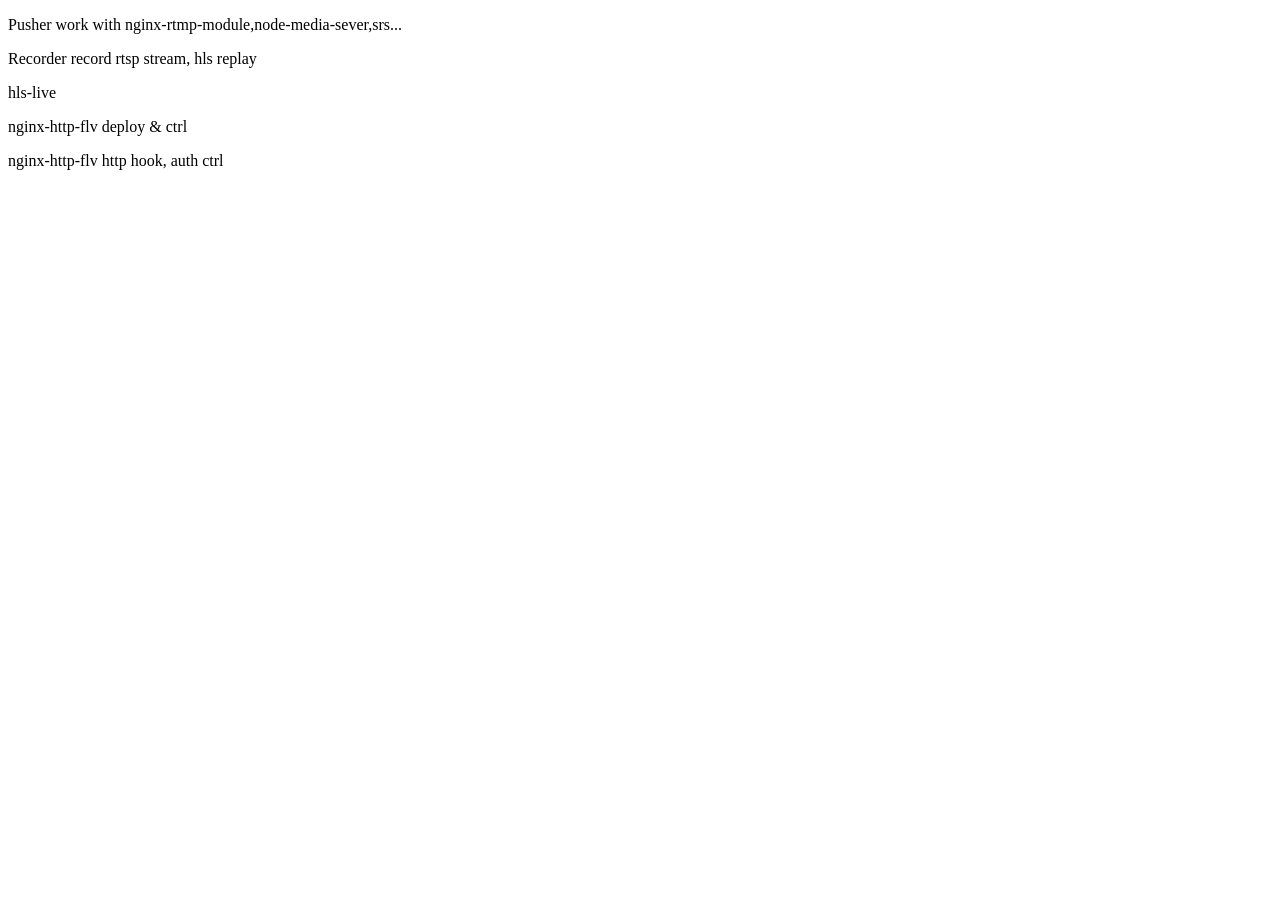
<file: src/main/resources/templates/index.htm>
<!DOCTYPE html>
<html xmlns:th="http://www.thymeleaf.org">
<head th:include="common/head::head"></head>
<body>
<div th:include="common/nav::nav" class="tabs"></div>
<div class="content">
    <p>Pusher work with nginx-rtmp-module,node-media-sever,srs...</p>
    <p>Recorder record rtsp stream, hls replay</p>
    <p>hls-live</p>
    <p>nginx-http-flv deploy & ctrl</p>
    <p>nginx-http-flv http hook, auth ctrl</p>
</div>
</body>
</html>
</file>
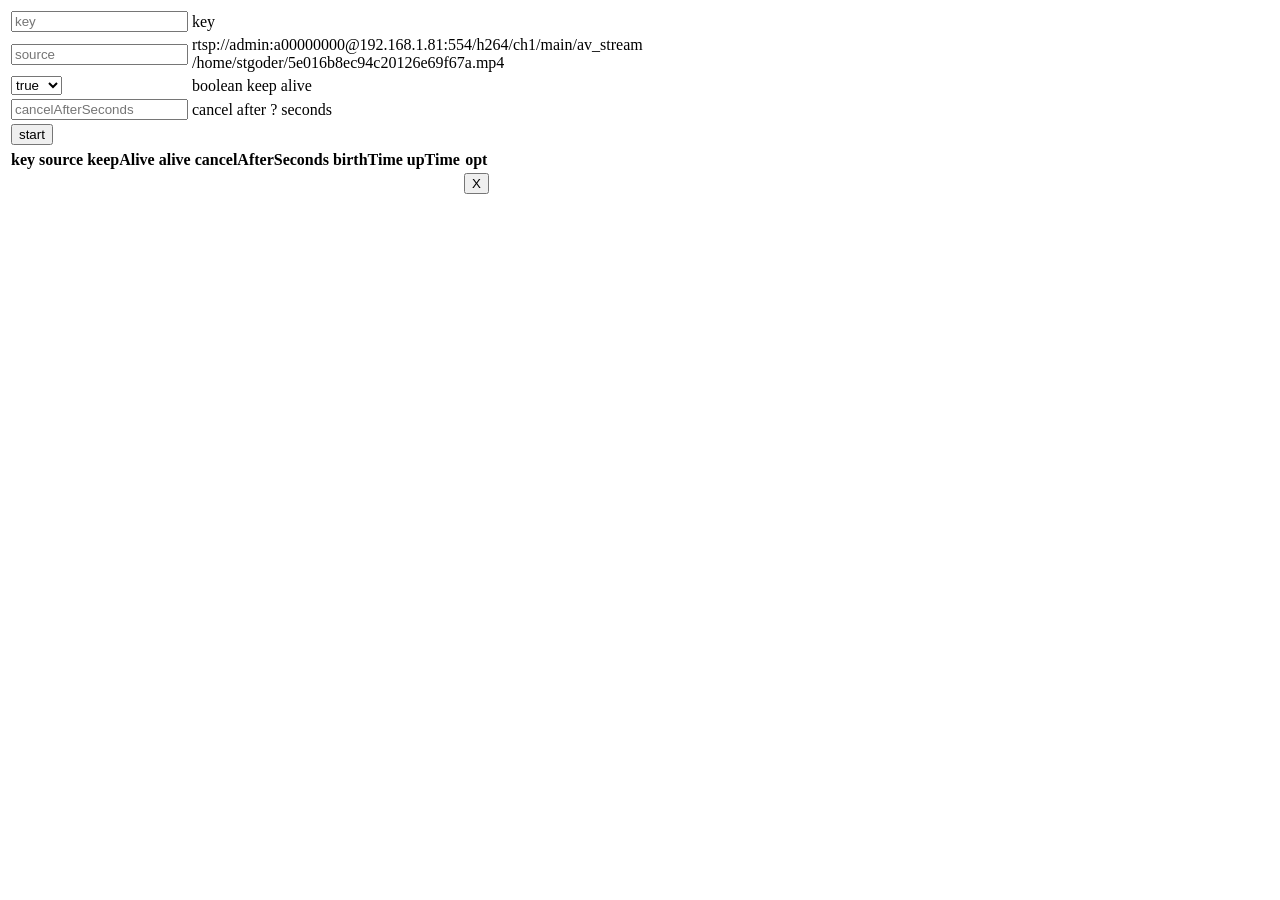
<file: src/main/resources/templates/live-hls.htm>
<!DOCTYPE html>
<html xmlns:th="http://www.thymeleaf.org">
<head th:include="common/head::head"></head>
<body>
<div th:include="common/nav::nav" class="tabs"></div>
<div class="content">
    <form th:action="@{/live-hls/startAndPut}" method="post">
        <table>
            <tr>
                <td>
                    <input type="text" name="key" required="required" placeholder="key">
                </td>
                <td>key</td>
            </tr>
            <tr>
                <td>
                    <input type="text" name="source" required="required" placeholder="source">
                </td>
                <td>
                    <div>rtsp://admin:a00000000@192.168.1.81:554/h264/ch1/main/av_stream</div>
                    <div>/home/stgoder/5e016b8ec94c20126e69f67a.mp4</div>
                </td>
            </tr>
            <tr>
                <td>
                    <select name="keepAlive">
                        <option value="true" selected>true</option>
                        <option value="false">false</option>
                    </select>
                </td>
                <td>boolean keep alive</td>
            </tr>
            <tr>
                <td>
                    <input type="text" name="cancelAfterSeconds" placeholder="cancelAfterSeconds">
                </td>
                <td>cancel after ? seconds</td>
            </tr>
            <tr>
                <td>
                    <button type="submit">start</button>
                </td>
                <td>
                </td>
            </tr>
        </table>
    </form>
</div>
<div class="content">
    <table>
        <tr>
            <th>key</th>
            <th>source</th>
            <th>keepAlive</th>
            <th>alive</th>
            <th>cancelAfterSeconds</th>
            <th>birthTime</th>
            <th>upTime</th>
            <th>opt</th>
        </tr>
        <tr th:each="hls : ${hlss}">
            <td><a th:href="@{/hls/play-live/} + ${hls.key}" th:text="${hls.key}" target="_blank"></a></td>
            <td th:text="${hls.source}"></td>
            <td th:text="${hls.keepAlive}"></td>
            <td th:text="${hls.alive}"></td>
            <td th:text="${hls.cancelAfterSeconds}"></td>
            <td th:text="${#dates.format(hls.birthTime, 'yyyy-MM-dd HH:mm:ss')}"></td>
            <td th:text="${#dates.format(hls.upTime, 'yyyy-MM-dd HH:mm:ss')}"></td>
            <td>
                <form th:action="@{/live-hls/stopAndRemove}" method="post">
                    <input type="hidden" name="key" th:value="${hls.key}">
                    <button type="submit">X</button>
                </form>
            </td>
        </tr>
    </table>
</div>
</body>
</html>
</file>
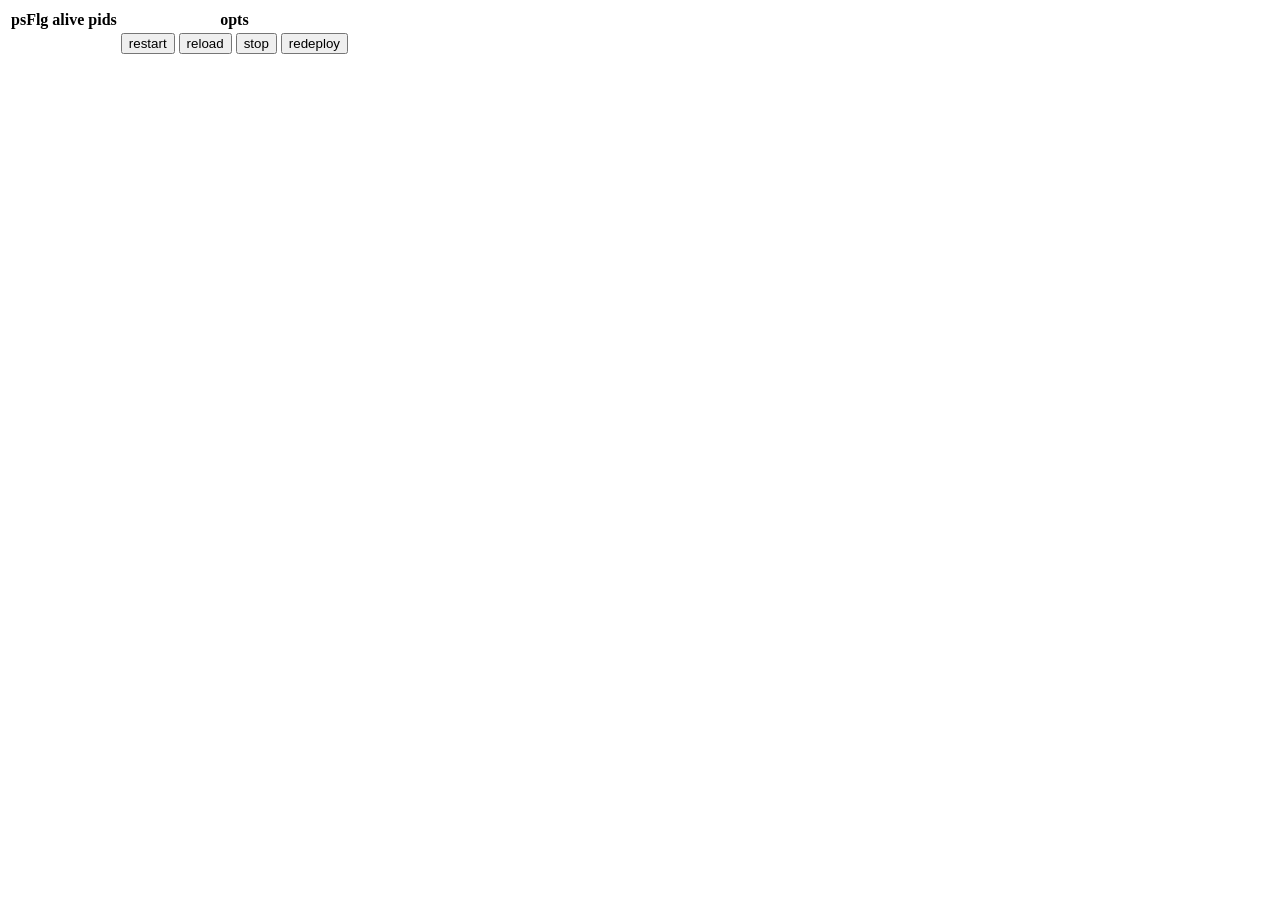
<file: src/main/resources/templates/nginx.htm>
<!DOCTYPE html>
<html xmlns:th="http://www.thymeleaf.org">
<head th:include="common/head::head"></head>
<body>
<div th:include="common/nav::nav" class="tabs"></div>
<div class="content">
    <table>
        <tr>
            <th>psFlg</th>
            <th>alive</th>
            <th>pids</th>
            <th>opts</th>
        </tr>
        <tr>
            <td th:text="${nginx.psFlg}"></td>
            <td th:text="${nginx.alive}"></td>
            <td>
                <div th:each="pid : ${nginx.pids}" th:text="${pid}" style="display:inline-block;"></div>
            </td>
            <td>
                <form th:action="@{/nginx/restart}" method="post" style="display:inline-block;">
                    <button type="submit">restart</button>
                </form>
                <form th:action="@{/nginx/reload}" method="post" style="display:inline-block;">
                    <button type="submit">reload</button>
                </form>
                <form th:action="@{/nginx/stop}" method="post" style="display:inline-block;">
                    <button type="submit">stop</button>
                </form>
                <form th:action="@{/nginx/redeploy}" method="post" style="display:inline-block;">
                    <button type="submit">redeploy</button>
                </form>
            </td>
        </tr>
    </table>
</div>
</body>
</html>
</file>
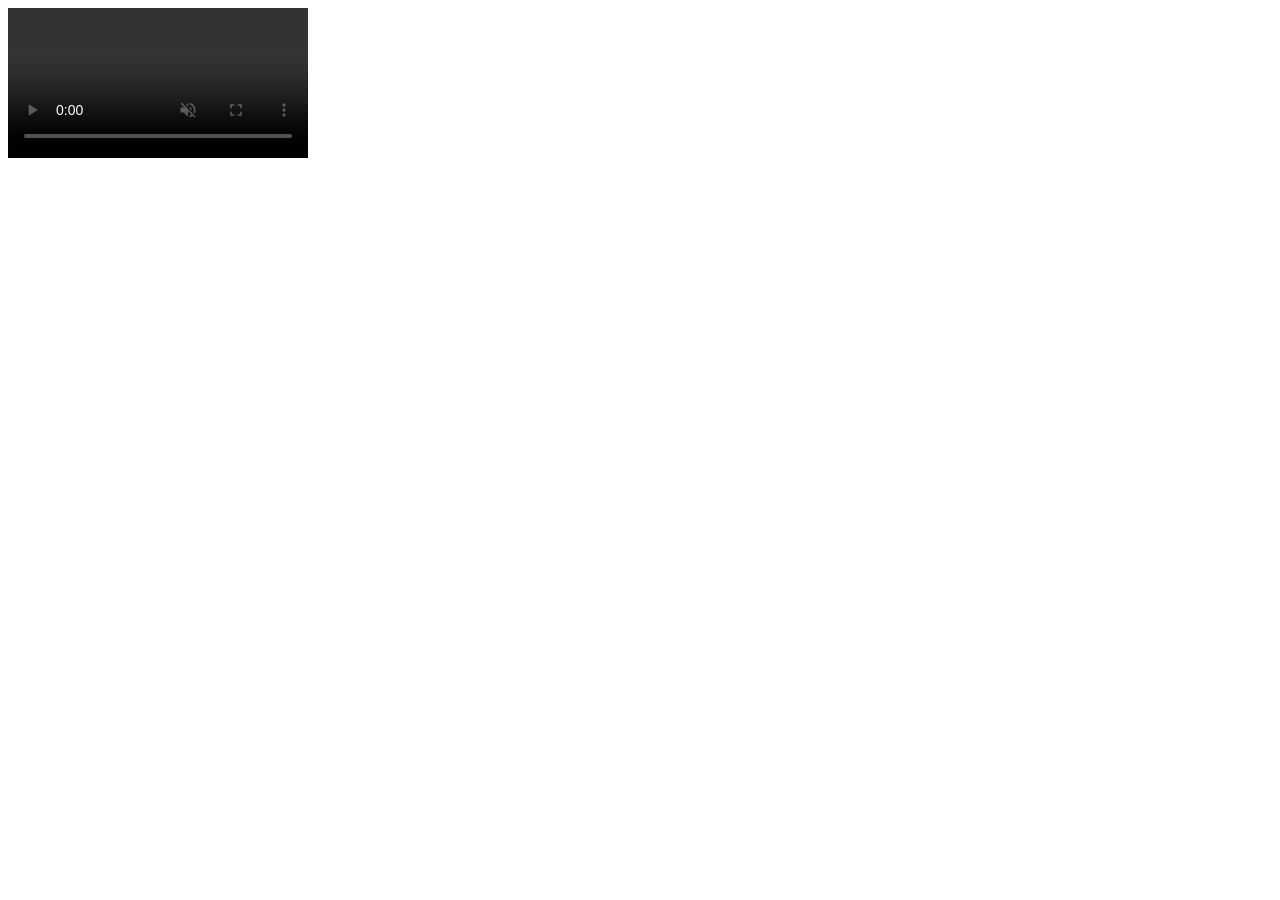
<file: src/main/resources/templates/play-hls.htm>
<!DOCTYPE html>
<html xmlns:th="http://www.thymeleaf.org">
<head></head>
<body>
<script th:src="@{/static/js/hls.js}"></script>
<video id="videoElement" controls muted></video>
<script>
    var video = document.getElementById('videoElement');
    if(Hls.isSupported()) {
        var hls = new Hls();
        hls.loadSource('[[${url}]]');
        hls.attachMedia(video);
        hls.on(Hls.Events.MANIFEST_PARSED,function() {
            video.play();
        });
    }
</script>
</body>
</html>
</file>
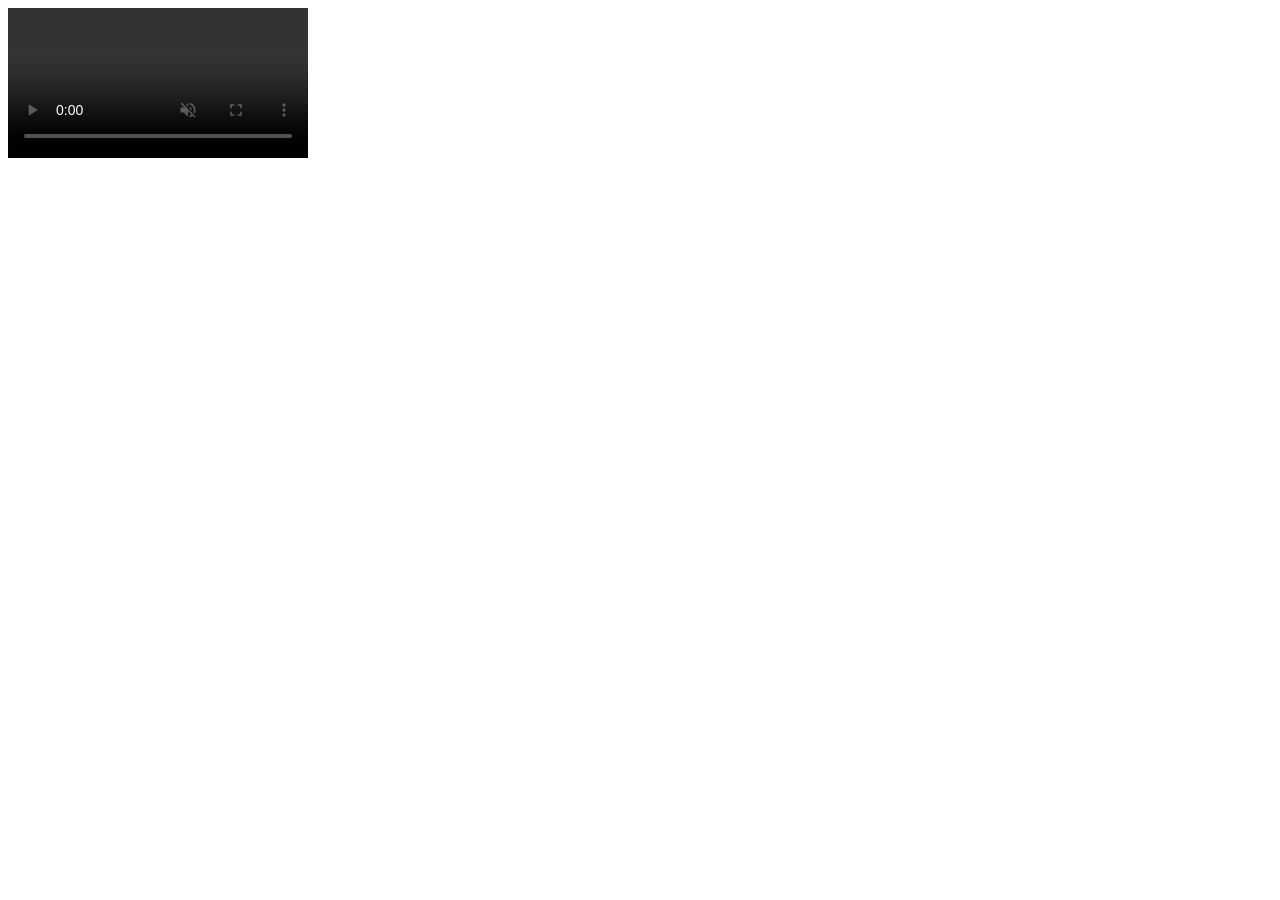
<file: src/main/resources/templates/play-http-flv.htm>
<!DOCTYPE html>
<html xmlns:th="http://www.thymeleaf.org">
<head></head>
<body>
<script th:src="@{/static/js/flv.js}"></script>
<video id="videoElement" controls muted></video>
<script th:inline="javascript">
    if (flvjs.isSupported()) {
        var videoElement = document.getElementById('videoElement');
        var flvPlayer = flvjs.createPlayer({
            type: 'flv',
            //url: 'ws://' + [[${localIpv4}]] + ':8000/live/' + [[${key}]] + '.flv' // node-media-server
            //url: 'http://' + [[${localIpv4}]] + ':8000/live?app=live&stream=' + [[${key}]] // nginx-http-flv-module
            //url: 'http://' + [[${localIpv4}]] + ':8080/live/' + [[${key}]] + '.flv' // srs
            url: [[${url}]]
        });
        flvPlayer.attachMediaElement(videoElement);
        flvPlayer.load();
        flvPlayer.play();
    }
</script>
</body>
</html>
</file>
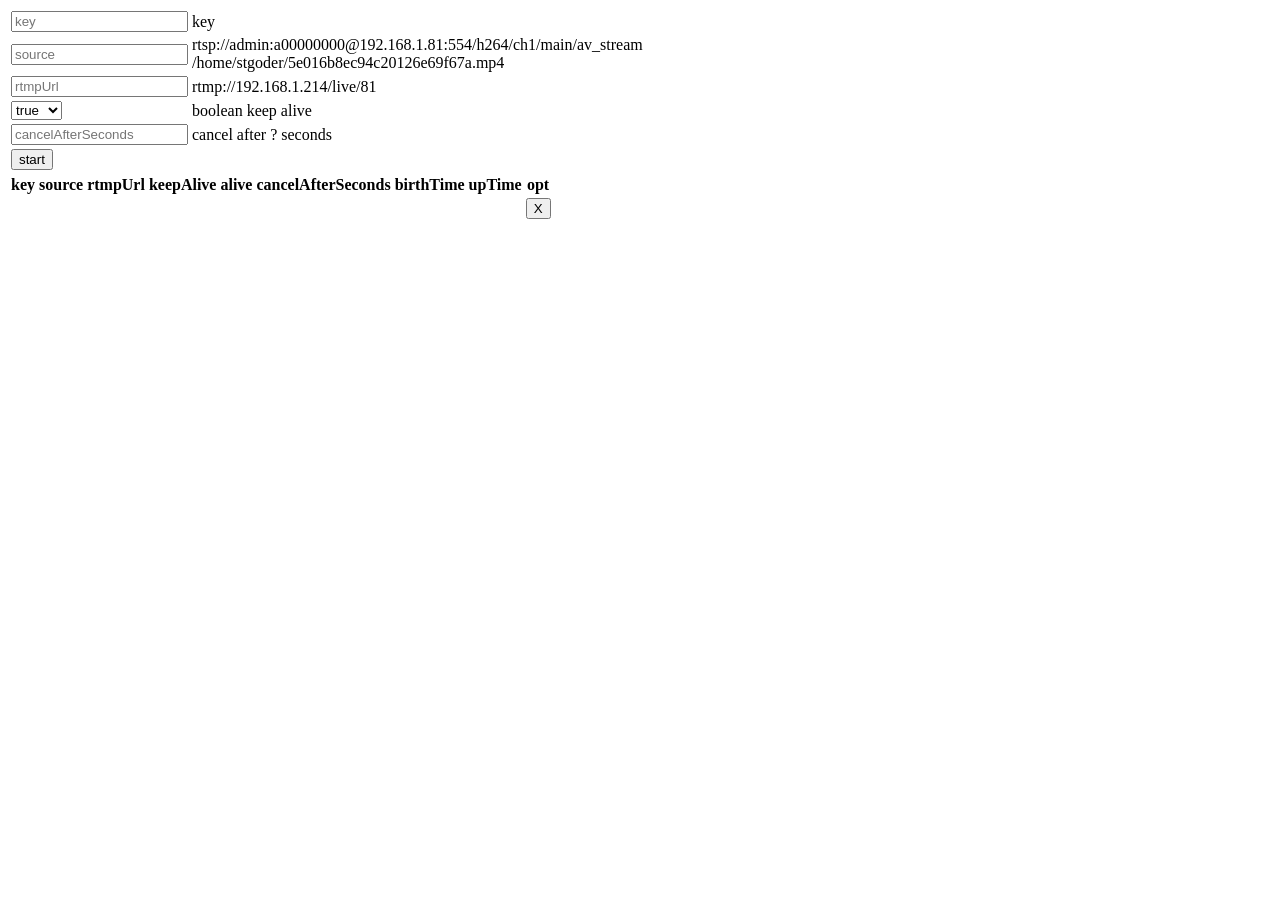
<file: src/main/resources/templates/pusher.htm>
<!DOCTYPE html>
<html xmlns:th="http://www.thymeleaf.org">
<head th:include="common/head::head"></head>
<body>
<div th:include="common/nav::nav" class="tabs"></div>
<div class="content">
    <form th:action="@{/pusher/startAndPut}" method="post">
        <table>
            <tr>
                <td>
                    <input type="text" name="key" required="required" placeholder="key">
                </td>
                <td>key</td>
            </tr>
            <tr>
                <td>
                    <input type="text" name="source" required="required" placeholder="source">
                </td>
                <td>
                    <div>rtsp://admin:a00000000@192.168.1.81:554/h264/ch1/main/av_stream</div>
                    <div>/home/stgoder/5e016b8ec94c20126e69f67a.mp4</div>
                </td>
            </tr>
            <tr>
                <td>
                    <input type="text" name="rtmpUrl" required="required" placeholder="rtmpUrl">
                </td>
                <td>rtmp://192.168.1.214/live/81</td>
            </tr>
            <tr>
                <td>
                    <select name="keepAlive">
                        <option value="true" selected>true</option>
                        <option value="false">false</option>
                    </select>
                </td>
                <td>boolean keep alive</td>
            </tr>
            <tr>
                <td>
                    <input type="text" name="cancelAfterSeconds" placeholder="cancelAfterSeconds">
                </td>
                <td>cancel after ? seconds</td>
            </tr>
            <tr>
                <td>
                    <button type="submit">start</button>
                </td>
                <td>
                </td>
            </tr>
        </table>
    </form>
</div>
<div class="content">
    <table>
        <tr>
            <th>key</th>
            <th>source</th>
            <th>rtmpUrl</th>
            <th>keepAlive</th>
            <th>alive</th>
            <th>cancelAfterSeconds</th>
            <th>birthTime</th>
            <th>upTime</th>
            <th>opt</th>
        </tr>
        <tr th:each="pusher : ${pushers}">
            <td><a th:href="@{/pusher/play-http-flv/} + ${pusher.key} + '?type=nginx'" th:text="${pusher.key}"
                   target="_blank"></a></td>
            <td th:text="${pusher.source}"></td>
            <td th:text="${pusher.rtmpUrl}"></td>
            <td th:text="${pusher.keepAlive}"></td>
            <td th:text="${pusher.alive}"></td>
            <td th:text="${pusher.cancelAfterSeconds}"></td>
            <td th:text="${#dates.format(pusher.birthTime, 'yyyy-MM-dd HH:mm:ss')}"></td>
            <td th:text="${#dates.format(pusher.upTime, 'yyyy-MM-dd HH:mm:ss')}"></td>
            <td>
                <form th:action="@{/pusher/stopAndRemove}" method="post">
                    <input type="hidden" name="key" th:value="${pusher.key}">
                    <button type="submit">X</button>
                </form>
            </td>
        </tr>
    </table>
</div>
</body>
</html>
</file>
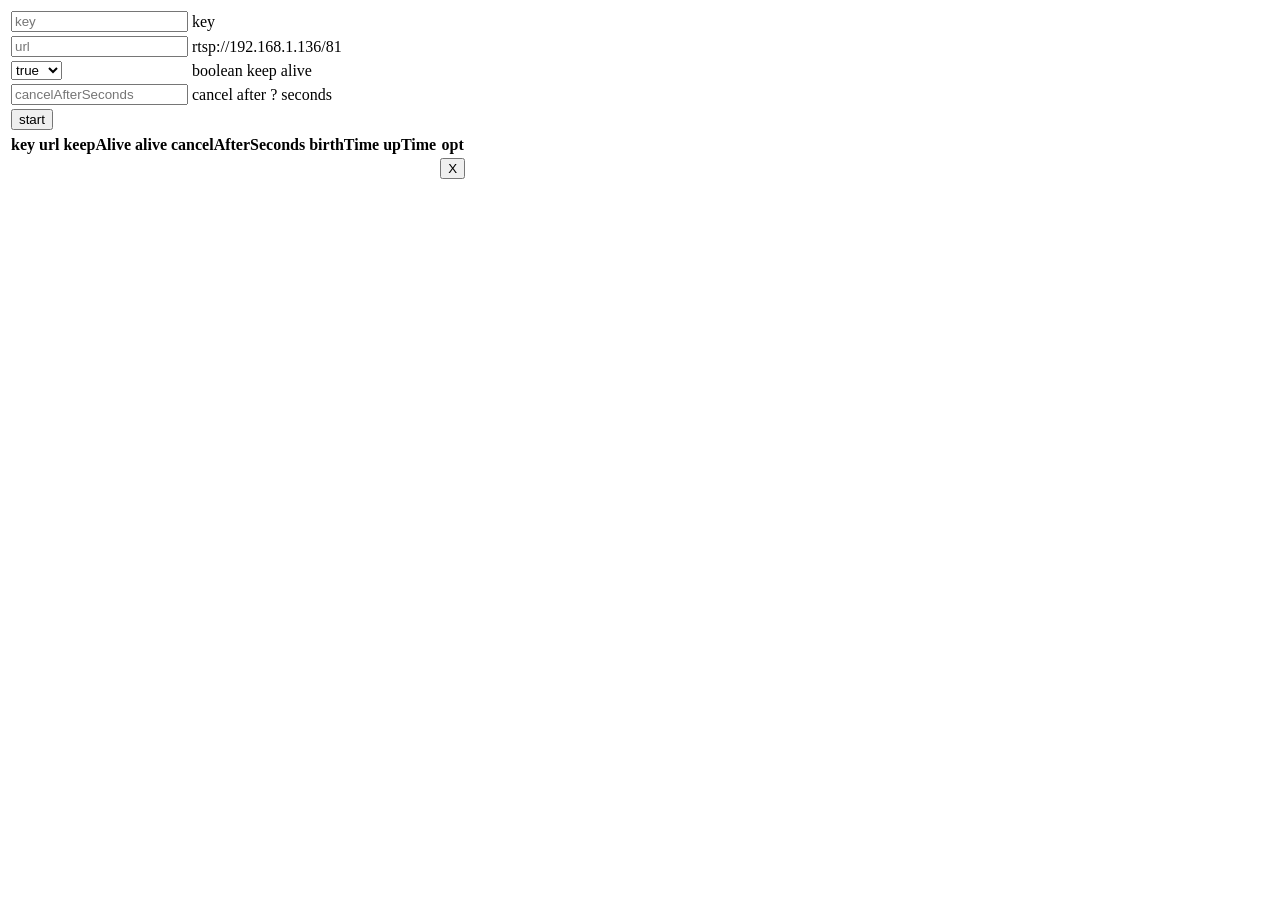
<file: src/main/resources/templates/recorder.htm>
<!DOCTYPE html>
<html xmlns:th="http://www.thymeleaf.org">
<head th:include="common/head::head"></head>
<body>
<div th:include="common/nav::nav" class="tabs"></div>
<div class="content">
    <form th:action="@{/recorder/startAndPut}" method="post">
        <table>
            <tr>
                <td>
                    <input type="text" name="key" required="required" placeholder="key">
                </td>
                <td>key</td>
            </tr>
            <tr>
                <td>
                    <input type="text" name="url" required="required" placeholder="url">
                </td>
                <td>rtsp://192.168.1.136/81</td>
            </tr>
            <tr>
                <td>
                    <select name="keepAlive">
                        <option value="true" selected>true</option>
                        <option value="false">false</option>
                    </select>
                </td>
                <td>boolean keep alive</td>
            </tr>
            <tr>
                <td>
                    <input type="text" name="cancelAfterSeconds" placeholder="cancelAfterSeconds">
                </td>
                <td>cancel after ? seconds</td>
            </tr>
            <tr>
                <td>
                    <button type="submit">start</button>
                </td>
                <td>
                </td>
            </tr>
        </table>
    </form>
</div>
<div class="content">
    <table>
        <tr>
            <th>key</th>
            <th>url</th>
            <th>keepAlive</th>
            <th>alive</th>
            <th>cancelAfterSeconds</th>
            <th>birthTime</th>
            <th>upTime</th>
            <th>opt</th>
        </tr>
        <tr th:each="recorder : ${recorders}">
            <td><a th:href="@{/hls/play-record/} + ${recorder.key}" th:text="${recorder.key}" target="_blank"></a></td>
            <td th:text="${recorder.url}"></td>
            <td th:text="${recorder.keepAlive}"></td>
            <td th:text="${recorder.alive}"></td>
            <td th:text="${recorder.cancelAfterSeconds}"></td>
            <td th:text="${#dates.format(recorder.birthTime, 'yyyy-MM-dd HH:mm:ss')}"></td>
            <td th:text="${#dates.format(recorder.upTime, 'yyyy-MM-dd HH:mm:ss')}"></td>
            <td>
                <form th:action="@{/recorder/stopAndRemove}" method="post">
                    <input type="hidden" name="key" th:value="${recorder.key}">
                    <button type="submit">X</button>
                </form>
            </td>
        </tr>
    </table>
</div>
</body>
</html>
</file>
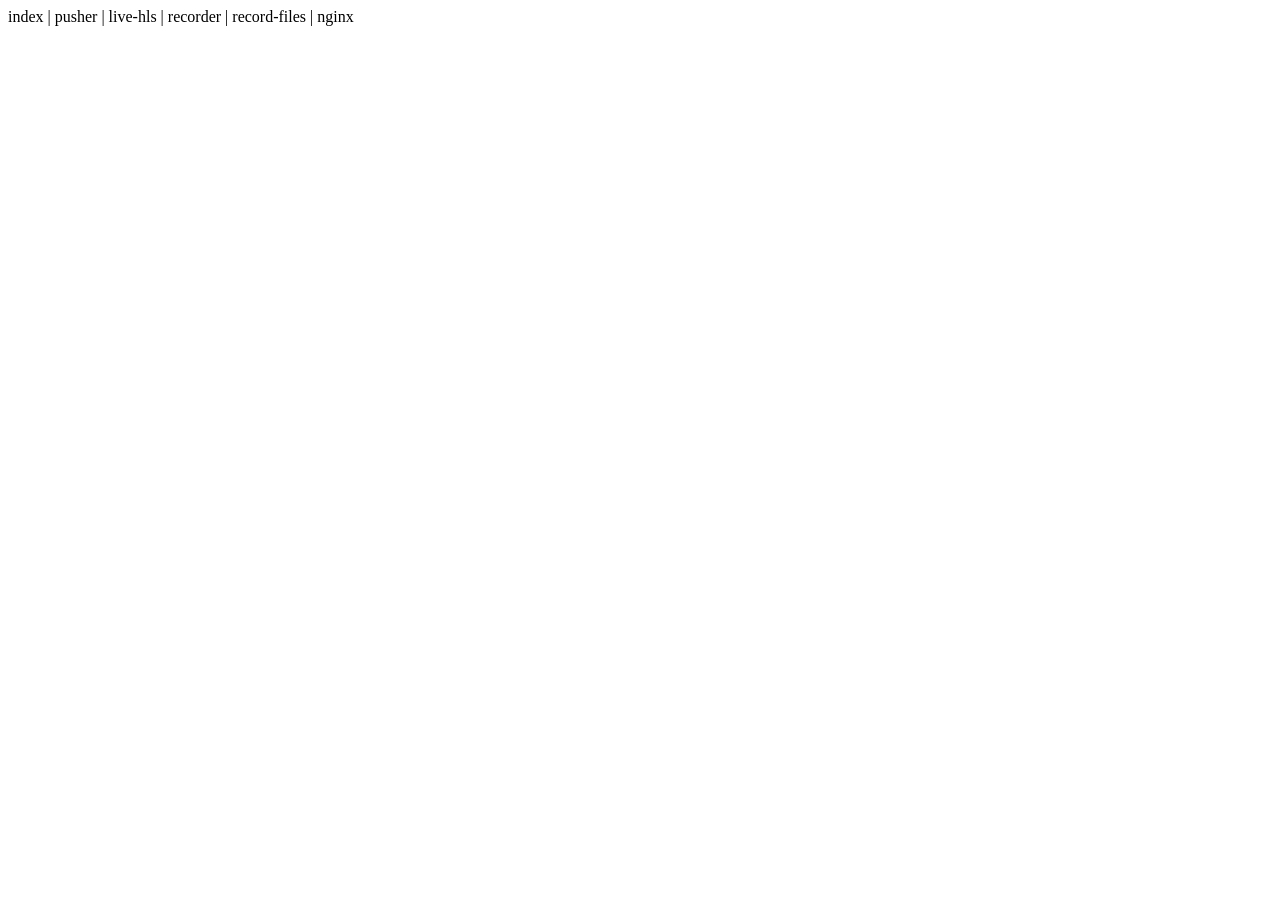
<file: src/main/resources/templates/common/nav.htm>
<!DOCTYPE html>
<html xmlns:th="http://www.thymeleaf.org">
<div th:fragment="nav">
    <a th:href="@{/}" th:class="${tab} == 'index' ? 'tab-active' : 'tab'">index</a> |
    <a th:href="@{/pusher/}" th:class="${tab} == 'pusher' ? 'tab-active' : 'tab'">pusher</a> |
    <a th:href="@{/live-hls/}" th:class="${tab} == 'live-hls' ? 'tab-active' : 'tab'">live-hls</a> |
    <a th:href="@{/recorder/}" th:class="${tab} == 'recorder' ? 'tab-active' : 'tab'">recorder</a> |
    <a th:href="@{/record-files/}" th:class="${tab} == 'record-files' ? 'tab-active' : 'tab'">record-files</a> |
    <a th:href="@{/nginx/}" th:class="${tab} == 'nginx' ? 'tab-active' : 'tab'">nginx</a>
</div>
</html>
</file>
